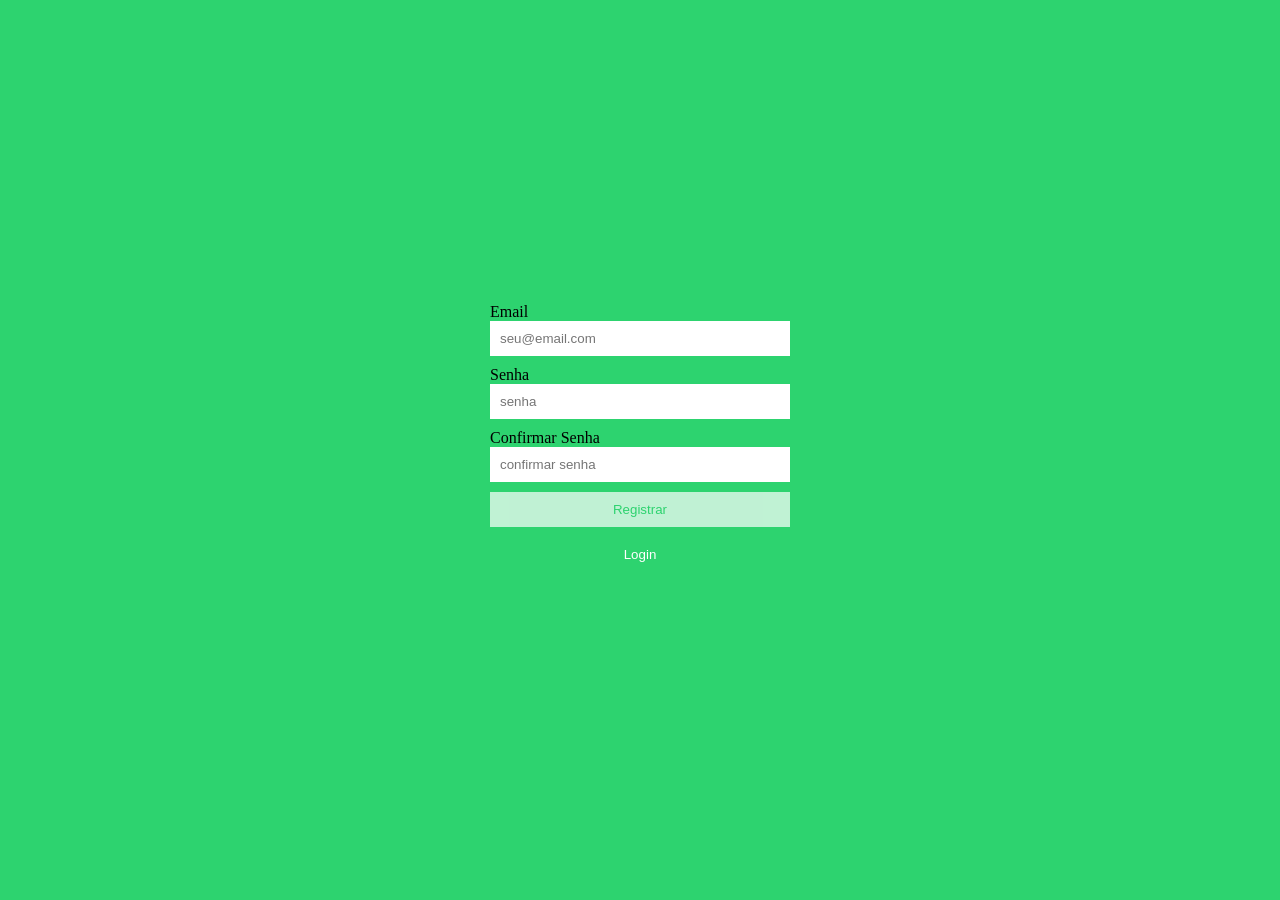
<file: pages/register/register.html>
<html>
  <head>
    <title>Register - Controle de Gastos</title>
  </head>

  <body class="centralize">
    <form>
      <div class="form-field">
        <div><label>Email</label></div>
        <input
          type="email"
          placeholder="seu@email.com"
          onchange="onChangeEmail()"
          id="email"
        />
        <div class="error" id="email-required-error">Email é obrigatório</div>
        <div class="error" id="email-invalid-error">Email é inválido</div>
      </div>
      <div class="form-field">
        <div><label>Senha</label></div>
        <input
          type="password"
          placeholder="senha"
          id="password"
          onchange="onChangePassword()"
        />
        <div class="error" id="password-required-error">
          Senha é obrigatório
        </div>
        <div class="error" id="password-min-length-error">
          Senha deve ter pelo menos 6 caracteres
        </div>
      </div>
      <div class="form-field">
        <div><label>Confirmar Senha</label></div>
        <input
          type="password"
          placeholder="confirmar senha"
          id="confirm-password"
          onchange="onChangeConfirmPassword()"
        />
        <div class="error" id="password-doesnt-match-error">
          Senha e confirmar senha deve ser iguais
        </div>
      </div>
      <div>
        <button
          type="button"
          class="solid"
          disabled="true"
          id="register-button"
        >
          Registrar
        </button>
      </div>
      <div>
        <button type="button" class="clear">Login</button>
      </div>
    </form>
  </body>

  <link rel="stylesheet" href="../../global.css" />
  <link rel="stylesheet" href="./register.css" />
  <script src="./register.js"></script>
  <script src="../../validation.js"></script>
</html>
</file>
<file: global.css>
body {
  margin: 0;
}

.centralize {
  display: flex;
  justify-content: center;
  align-items: center;
}

.loading {
  background: rgba(0, 0, 0, 0.5);
  position: fixed;
  width: 100%;
  height: 100%;
}

.loading label {
  font-size: 24px;
}

.clear {
  background: transparent;
  border: none;
  color: white;
}

.solid {
  background: white;
  border: none;
  color: rgb(45, 211, 111);
}

.outline {
  background: transparent;
  color: white;
  border: 1px solid white;
}

button:active {
  opacity: 0.5;
}

button[disabled] {
  opacity: 0.7;
}

.error {
  color: white;
  background: red;
  display: none;
}

.form-field {
  margin-bottom: 10px;
}

input,
button {
  padding: 10px;
  width: -webkit-fill-available;
}
</file>
<file: pages/register/register.css>
body {
  background: rgb(45, 211, 111);
  height: 100vh;
}
form {
  width: 300px;
}
input {
  border: none;
}

button {
  cursor: pointer;
  margin-bottom: 10px;
}
button:active {
  opacity: 0.5;
}
button[disabled] {
  opacity: 0.7;
}
</file>
